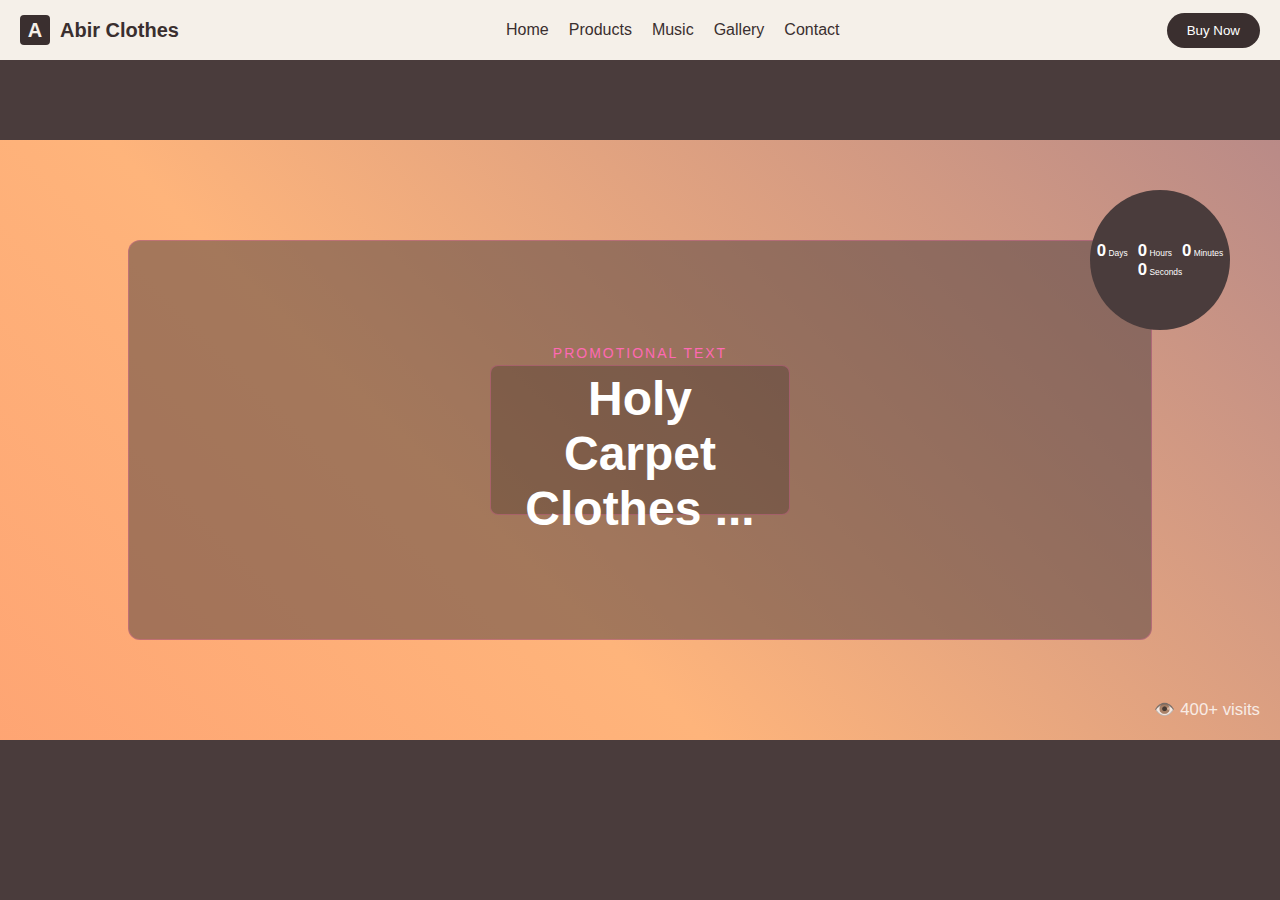
<file: index.html>
<!DOCTYPE html>
<html lang="en">
<head>
  <meta charset="UTF-8">
  <meta name="viewport" content="width=device-width, initial-scale=1.0">
  <title>Bukwild Band</title>
  <link rel="stylesheet" href="styles.css">
</head>
<body>
  <header class="header">
    <div class="logo">
      <span class="icon">A</span>
      <span class="text">Abir Clothes</span>
    </div>
    <nav class="navigation">
      <ul>
        <li><a href="index.html" class="active">Home</a></li>
        <li><a href="products.html">Products</a></li>
        <li><a href="music.html">Music</a></li>
        <li><a href="gallery.html">Gallery</a></li>
        <li><a href="contact.html">Contact</a></li>
      </ul>
    </nav>
    <button class="buy-button">Buy Now</button>
    <div class="hamburger">☰</div>
  </header>
  <section class="hero fade-in">
    <div class="hero-background"></div>
    <div class="blob">
      <div class="inner-border">
        <p class="subtitle">Promotional Text</p>
        <h1 class="title">Holy Carpet Clothes ...</h1>
      </div>
    </div>
    <div class="stat">
      <span class="icon">👁️</span>
      <span class="text">400+ visits</span>
    </div>
    <div class="countdown-timer">
      <div class="progress-circle">
        <div class="progress"></div>
        <div class="timer-units">
          <div><span id="days">0</span> Days</div>
          <div><span id="hours">0</span> Hours</div>
          <div><span id="minutes">0</span> Minutes</div>
          <div><span id="seconds">0</span> Seconds</div>
        </div>
      </div>
    </div>
  </section>
  <section id="home" class="fade-in">
    <!-- Home content -->
  </section>
  <script src="script.js"></script>
</body>
</html>
</file>
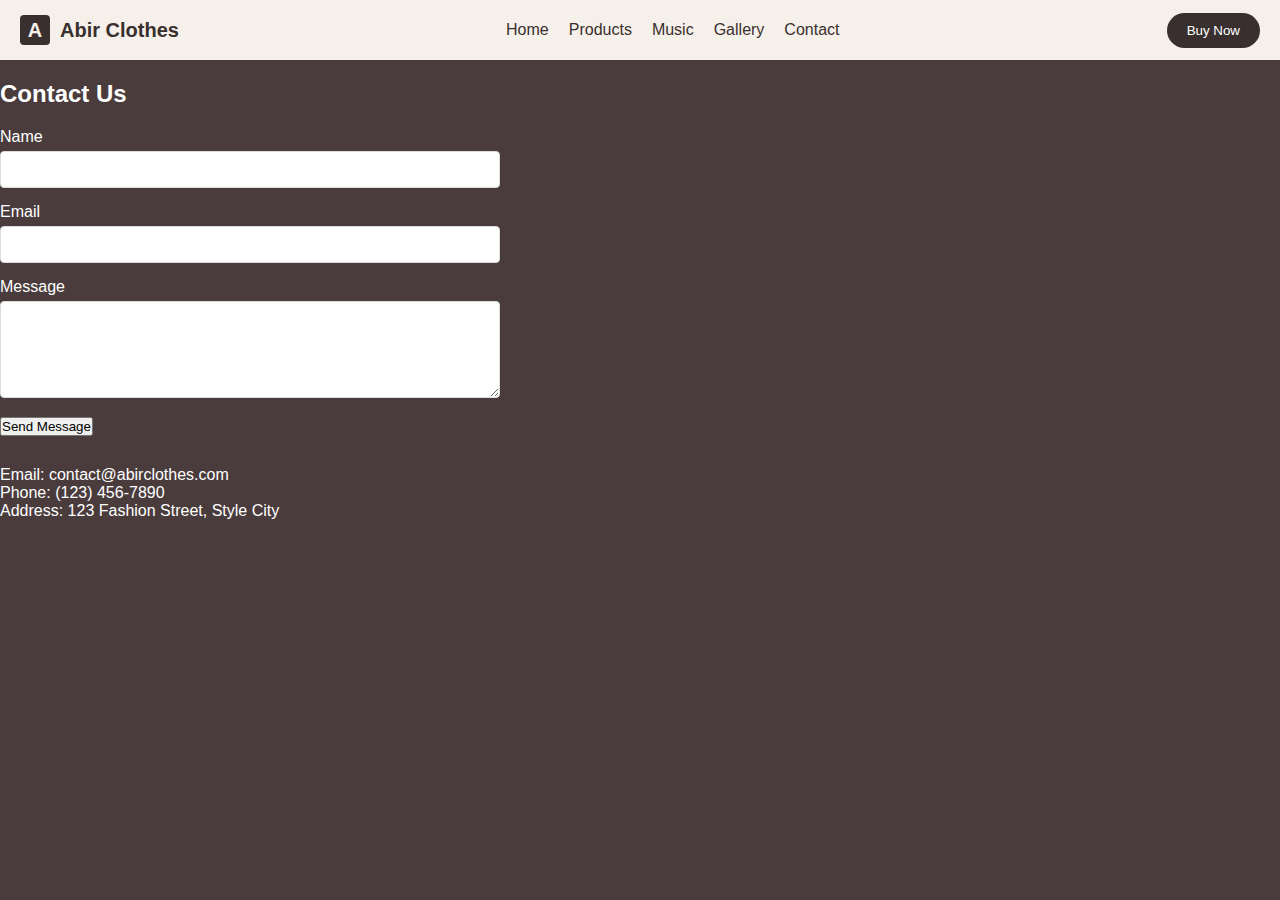
<file: contact.html>
<!DOCTYPE html>
<html lang="en">
<head>
  <meta charset="UTF-8">
  <meta name="viewport" content="width=device-width, initial-scale=1.0">
  <title>Contact - Abir Clothes</title>
  <link rel="stylesheet" href="styles.css">
</head>
<body>
  <header class="header">
    <div class="logo">
      <span class="icon">A</span>
      <span class="text">Abir Clothes</span>
    </div>
    <nav class="navigation">
      <ul>
        <li><a href="index.html">Home</a></li>
        <li><a href="products.html">Products</a></li>
        <li><a href="music.html">Music</a></li>
        <li><a href="gallery.html">Gallery</a></li>
        <li><a href="contact.html" class="active">Contact</a></li>
      </ul>
    </nav>
    <button class="buy-button">Buy Now</button>
    <div class="hamburger">☰</div>
  </header>
  <section class="fade-in">
    <h2>Contact Us</h2>
    <form class="contact-form">
      <div class="form-group">
        <label for="name">Name</label>
        <input type="text" id="name" required>
      </div>
      <div class="form-group">
        <label for="email">Email</label>
        <input type="email" id="email" required>
      </div>
      <div class="form-group">
        <label for="message">Message</label>
        <textarea id="message" rows="5" required></textarea>
      </div>
      <button type="submit">Send Message</button>
    </form>
    <div class="contact-info">
      <p>Email: contact@abirclothes.com</p>
      <p>Phone: (123) 456-7890</p>
      <p>Address: 123 Fashion Street, Style City</p>
    </div>
  </section>
  <script src="script.js"></script>
</body>
</html>
</file>
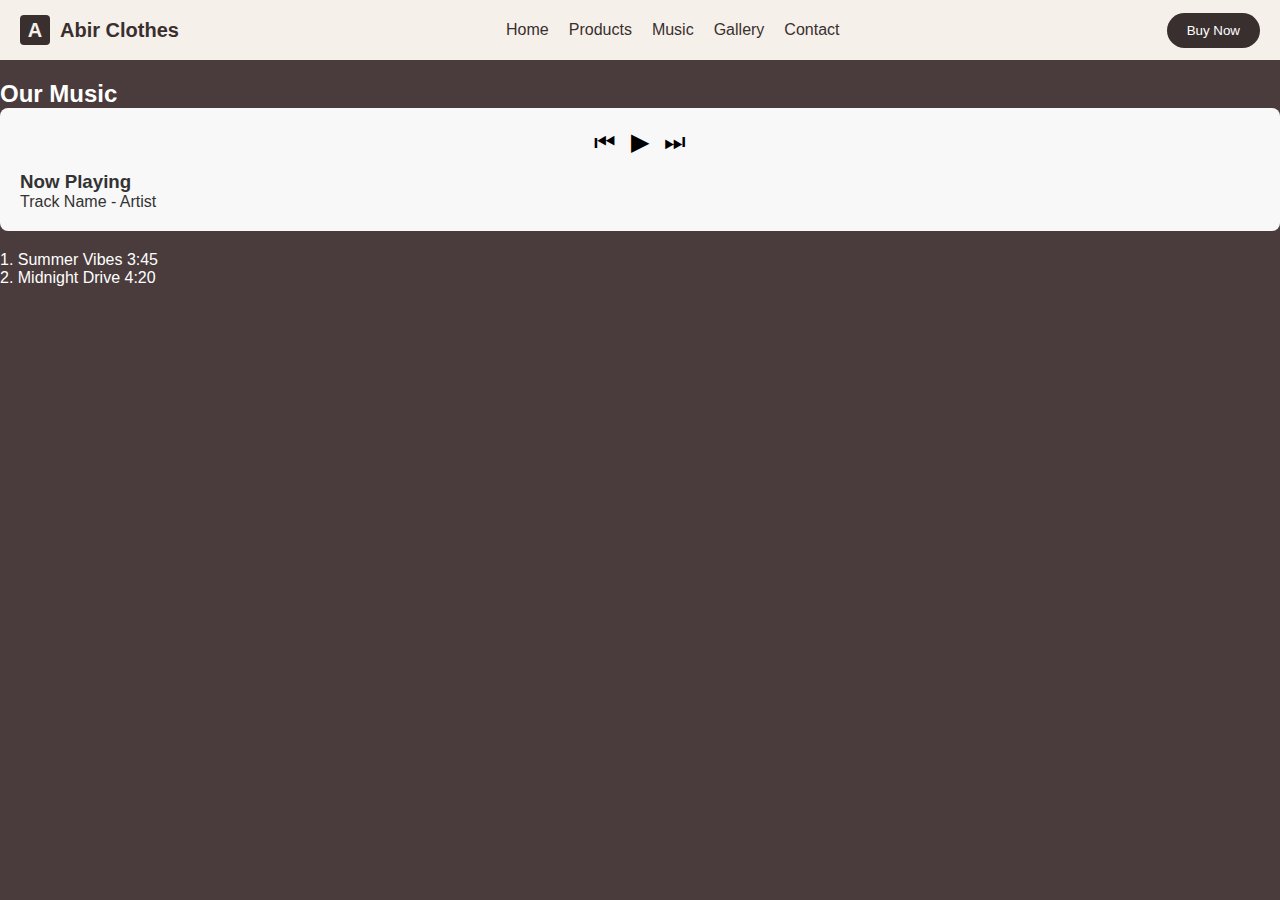
<file: music.html>
<!DOCTYPE html>
<html lang="en">
<head>
  <meta charset="UTF-8">
  <meta name="viewport" content="width=device-width, initial-scale=1.0">
  <title>Music - Abir Clothes</title>
  <link rel="stylesheet" href="styles.css">
</head>
<body>
  <header class="header">
    <div class="logo">
      <span class="icon">A</span>
      <span class="text">Abir Clothes</span>
    </div>
    <nav class="navigation">
      <ul>
        <li><a href="index.html">Home</a></li>
        <li><a href="products.html">Products</a></li>
        <li><a href="music.html" class="active">Music</a></li>
        <li><a href="gallery.html">Gallery</a></li>
        <li><a href="contact.html">Contact</a></li>
      </ul>
    </nav>
    <button class="buy-button">Buy Now</button>
    <div class="hamburger">☰</div>
  </header>
  <section class="fade-in">
    <h2>Our Music</h2>
    <div class="music-player">
      <div class="player-controls">
        <button>⏮</button>
        <button>▶</button>
        <button>⏭</button>
      </div>
      <div class="track-info">
        <h3>Now Playing</h3>
        <p>Track Name - Artist</p>
        <div class="progress-bar">
          <div class="progress"></div>
        </div>
      </div>
    </div>
    <div class="track-list">
      <div class="track">
        <span>1. Summer Vibes</span>
        <span>3:45</span>
      </div>
      <div class="track">
        <span>2. Midnight Drive</span>
        <span>4:20</span>
      </div>
      <!-- Add more tracks as needed -->
    </div>
  </section>
  <script src="script.js"></script>
</body>
</html>
</file>
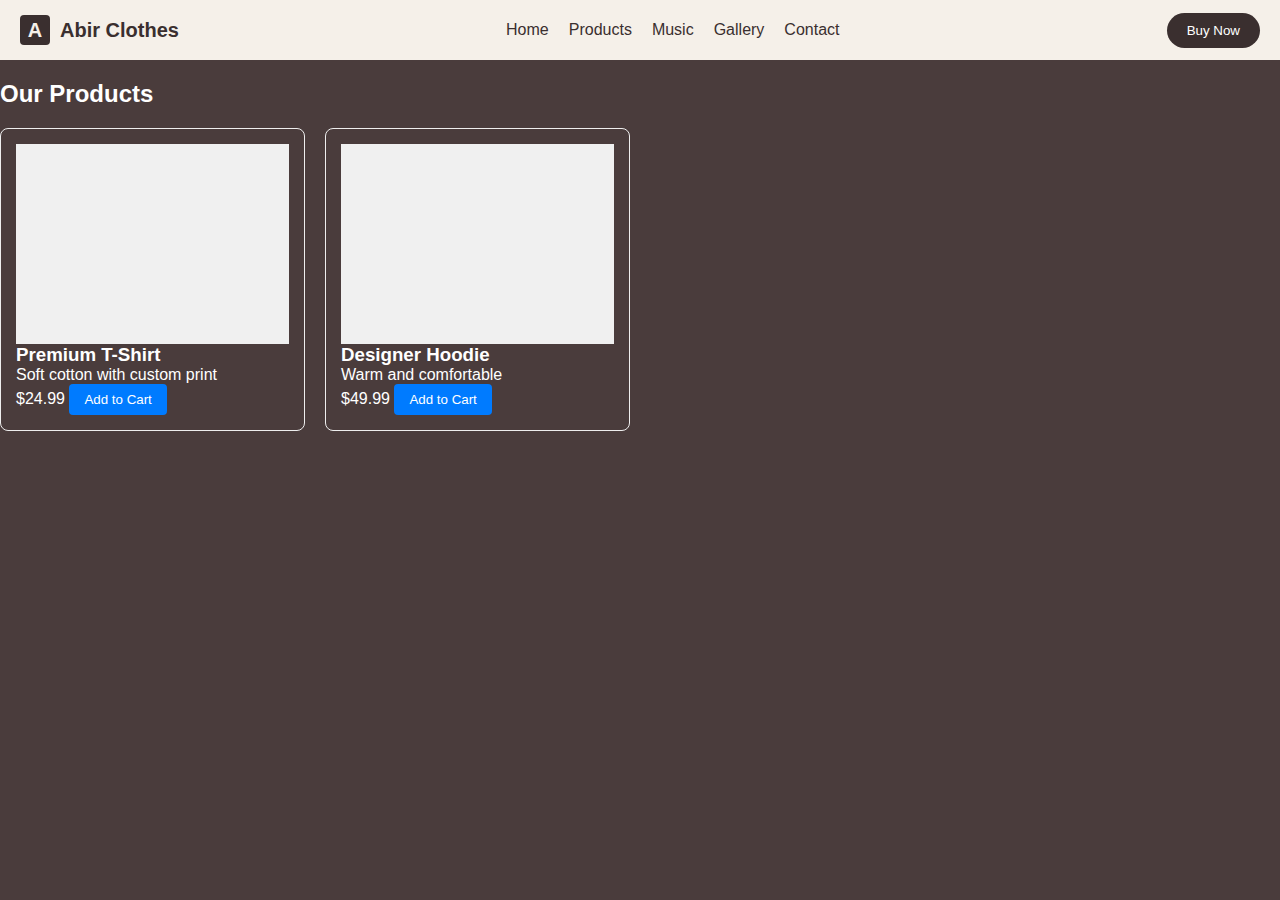
<file: products.html>
<!DOCTYPE html>
<html lang="en">
<head>
  <meta charset="UTF-8">
  <meta name="viewport" content="width=device-width, initial-scale=1.0">
  <title>Products - Abir Clothes</title>
  <link rel="stylesheet" href="styles.css">
</head>
<body>
  <header class="header">
    <div class="logo">
      <span class="icon">A</span>
      <span class="text">Abir Clothes</span>
    </div>
    <nav class="navigation">
      <ul>
        <li><a href="index.html">Home</a></li>
        <li><a href="products.html" class="active">Products</a></li>
        <li><a href="music.html">Music</a></li>
        <li><a href="gallery.html">Gallery</a></li>
        <li><a href="contact.html">Contact</a></li>
      </ul>
    </nav>
    <button class="buy-button">Buy Now</button>
    <div class="hamburger">☰</div>
  </header>
  <section class="fade-in">
    <h2>Our Products</h2>
    <div class="products-grid">
      <div class="product-card">
        <div class="product-image" style="background-color: #f0f0f0; height: 200px;"></div>
        <h3>Premium T-Shirt</h3>
        <p>Soft cotton with custom print</p>
        <span class="price">$24.99</span>
        <button>Add to Cart</button>
      </div>
      <div class="product-card">
        <div class="product-image" style="background-color: #f0f0f0; height: 200px;"></div>
        <h3>Designer Hoodie</h3>
        <p>Warm and comfortable</p>
        <span class="price">$49.99</span>
        <button>Add to Cart</button>
      </div>
      <!-- Add more product cards as needed -->
    </div>
  </section>
  <script src="script.js"></script>
</body>
</html>
</file>
<file: styles.css>
:root {
  --primary-color: #f5f0e9;
  --secondary-color: #3a2f2f;
  --accent-color: #ff69b4;
  --background-color: #4a3c3c;
  --text-color: #ffffff;
  --font-body: Arial, Helvetica, sans-serif;
  --font-heading: Arial, Helvetica, sans-serif;
  --font-size-small: 14px;
  --font-size-medium: 24px;
  --font-size-large: 48px;
  --padding: 20px;
  --margin: 10px;
}

* {
  margin: 0;
  padding: 0;
  box-sizing: border-box;
}

body {
  font-family: var(--font-body);
  background-color: var(--background-color);
  color: var(--text-color);
  padding-top: 80px; /* Adjust based on header height */
}

.header {
  position: fixed;
  top: 0;
  left: 0;
  width: 100%;
  height: 60px;
  background-color: var(--primary-color);
  display: flex;
  justify-content: space-between;
  align-items: center;
  padding: 0 var(--padding);
  z-index: 1000;
}

.logo {
  display: flex;
  align-items: center;
  font-weight: bold;
  color: var(--secondary-color);
  font-size: 20px;
}

.logo .icon {
  display: inline-block;
  width: 30px;
  height: 30px;
  background: var(--secondary-color);
  color: var(--primary-color);
  border-radius: 4px;
  text-align: center;
  line-height: 30px;
  margin-right: 10px;
}

.navigation ul {
  display: flex;
  list-style: none;
}

.navigation li {
  margin: 0 10px;
}

.navigation a {
  text-decoration: none;
  color: var(--secondary-color);
  font-size: 16px;
  transition: all 0.3s ease;
  transition: color 0.3s ease;
}

.navigation a:hover {
  text-decoration: underline;
  color: #ff9900;
}

.buy-button {
  background: var(--secondary-color);
  color: var(--text-color);
  border: none;
  border-radius: 20px;
  padding: 10px 20px;
  cursor: pointer;
  transition: all 0.3s ease;
}

.buy-button:hover {
  background: #5a4f4f;
}

.hamburger {
  display: none;
  font-size: 24px;
  cursor: pointer;
}

.hero {
  position: relative;
  height: 600px;
  margin-top: 60px;
}

.hero-background {
  position: absolute;
  top: 0;
  left: 0;
  width: 100%;
  height: 100%;
  background: linear-gradient(45deg, #ff7e5f, #feb47b, #6b5b95, #88d3ce);
  background-size: 400% 400%;
  animation: gradientBG 25s ease infinite;
}

@keyframes gradientBG {
  0% { background-position: 0% 50%; }
  50% { background-position: 100% 50%; opacity: 0.7; }
  100% { background-position: 0% 50%; }
}

.blob {
  position: absolute;
  top: 50%;
  left: 50%;
  transform: translate(-50%, -50%);
  width: 80%;
  height: 400px;
  clip-path: none;
  border-radius: 12px;
  background: rgba(74, 60, 60, 0.5);
  border: 1px solid rgba(255, 105, 180, 0.3);
  display: flex;
  justify-content: center;
  align-items: center;
}

.inner-border {
  width: 300px;
  height: 150px;
  border: 1px solid rgba(255, 105, 180, 0.3);
  border-radius: 8px;
  background: rgba(0, 0, 0, 0.2);
  display: flex;
  flex-direction: column;
  justify-content: center;
  align-items: center;
  padding: 30px;
  animation: fadeIn 1s ease-in;
}

.subtitle {
  font-size: var(--font-size-small);
  color: var(--accent-color);
  text-transform: uppercase;
  letter-spacing: 2px;
  margin-bottom: 10px;
}

.title {
  font-size: var(--font-size-large);
  color: var(--text-color);
  font-weight: bold;
  text-align: center;
}

.stat {
  position: absolute;
  bottom: 20px;
  right: 20px;
  display: flex;
  align-items: center;
  font-size: calc(var(--font-size-small) * 1.2);
  color: var(--text-color);
  opacity: 0.8;
}

.stat .icon {
  margin-right: 5px;
}

/* Smooth transitions */
a, button, .interactive {
  transition: all 0.3s ease;
}

/* Enhanced hover effects */
.navigation a:hover, .buy-button:hover {
  transform: translateY(-3px);
  box-shadow: 0 4px 12px rgba(0,0,0,0.2);
}

/* Progress bar styles */
.progress-bar {
  position: fixed;
  top: 60px; /* Below header */
  height: 4px;
  z-index: 999;
  background: linear-gradient(to right, #ff7e5f, #feb47b);
}

/* Back to top button */
.back-to-top {
  position: fixed;
  bottom: 20px;
  right: 20px;
  width: 40px;
  height: 40px;
  border-radius: 50%;
  background: #ff7e5f;
  color: white;
  border: none;
  font-size: 20px;
  cursor: pointer;
  box-shadow: 0 2px 10px rgba(0,0,0,0.2);
  transition: all 0.3s ease;
  opacity: 0;
  pointer-events: none;
}

.back-to-top.visible {
  opacity: 1;
  pointer-events: all;
}

/* Fade-in animations */
.fade-in {
  opacity: 0;
  transform: translateY(20px);
  transition: opacity 0.6s ease, transform 0.6s ease;
}

.fade-in.visible {
  opacity: 1;
  transform: translateY(0);
}

/* Fade-in animation for sections */
@keyframes fadeInUp {
    from {
        opacity: 0;
        transform: translateY(20px);
    }
    to {
        opacity: 1;
        transform: translateY(0);
    }
}

.fade-in {
    opacity: 0;
    animation: fadeInUp 0.6s ease forwards;
}

@keyframes fadeIn {
  from { opacity: 0; }
  to { opacity: 1; }
}

/* Circular Countdown Timer */
.countdown-timer {
  position: absolute;
  top: 20px;
  right: 20px;
  transform: scale(0.7);
  display: flex;
  justify-content: center;
  align-items: center;
}

.progress-circle {
  position: relative;
  width: 200px;
  height: 200px;
  border-radius: 50%;
  background: var(--background-color);
  display: flex;
  justify-content: center;
  align-items: center;
}

.progress {
  position: absolute;
  width: 100%;
  height: 100%;
  border-radius: 50%;
  background: conic-gradient(var(--progress-color, #4CAF50) var(--progress, 0deg), transparent 0);
  transition: background 1s linear;
}

.timer-units {
  position: relative;
  text-align: center;
  z-index: 1;
  color: var(--text-color);
}

.timer-units div {
  display: inline-block;
  margin: 0 5px;
  font-size: 12px;
}

.timer-units span {
  font-size: 24px;
  font-weight: bold;
}

/* Products Page Styles */
.products-grid {
  display: grid;
  grid-template-columns: repeat(auto-fill, minmax(250px, 1fr));
  gap: 20px;
  margin-top: 20px;
}

.product-card {
  border: 1px solid #eee;
  padding: 15px;
  border-radius: 8px;
  transition: transform 0.3s ease;
}

.product-card button {
  background-color: #007bff;
  color: white;
  border: none;
  padding: 8px 15px;
  border-radius: 4px;
  cursor: pointer;
  transition: background-color 0.3s;
}

.product-card button:hover {
  background-color: #0056b3;
}

.product-card:hover {
  transform: translateY(-5px);
}

/* Music Page Styles */
.music-player {
  background: #f8f8f8;
  padding: 20px;
  border-radius: 8px;
  margin-bottom: 20px;
}

.music-player,
.music-player h3,
.music-player p {
  color: #333; /* Dark color for contrast */
}

.player-controls {
  display: flex;
  justify-content: center;
  gap: 15px;
  margin-bottom: 15px;
}

.player-controls button {
  background: none;
  border: none;
  font-size: 24px;
  cursor: pointer;
}

/* Gallery Page Styles */
.gallery-grid {
  display: grid;
  grid-template-columns: repeat(auto-fill, minmax(200px, 1fr));
  gap: 15px;
  margin-top: 20px;
}

.gallery-item {
  border-radius: 8px;
  overflow: hidden;
  cursor: pointer;
}

/* Contact Page Styles */
.contact-form {
  max-width: 500px;
  margin: 20px 0;
}

.form-group {
  margin-bottom: 15px;
}

.form-group label {
  display: block;
  margin-bottom: 5px;
}

.form-group input,
.form-group textarea {
  width: 100%;
  padding: 10px;
  border: 1px solid #ddd;
  border-radius: 4px;
}

.contact-info {
  margin-top: 30px;
}

@media (max-width: 768px) {
  .navigation, .buy-button {
    display: none;
  }

  .hamburger {
    display: block;
  }

  body {
    padding-top: 60px; /* Smaller header on mobile */
  }
}
</file>
